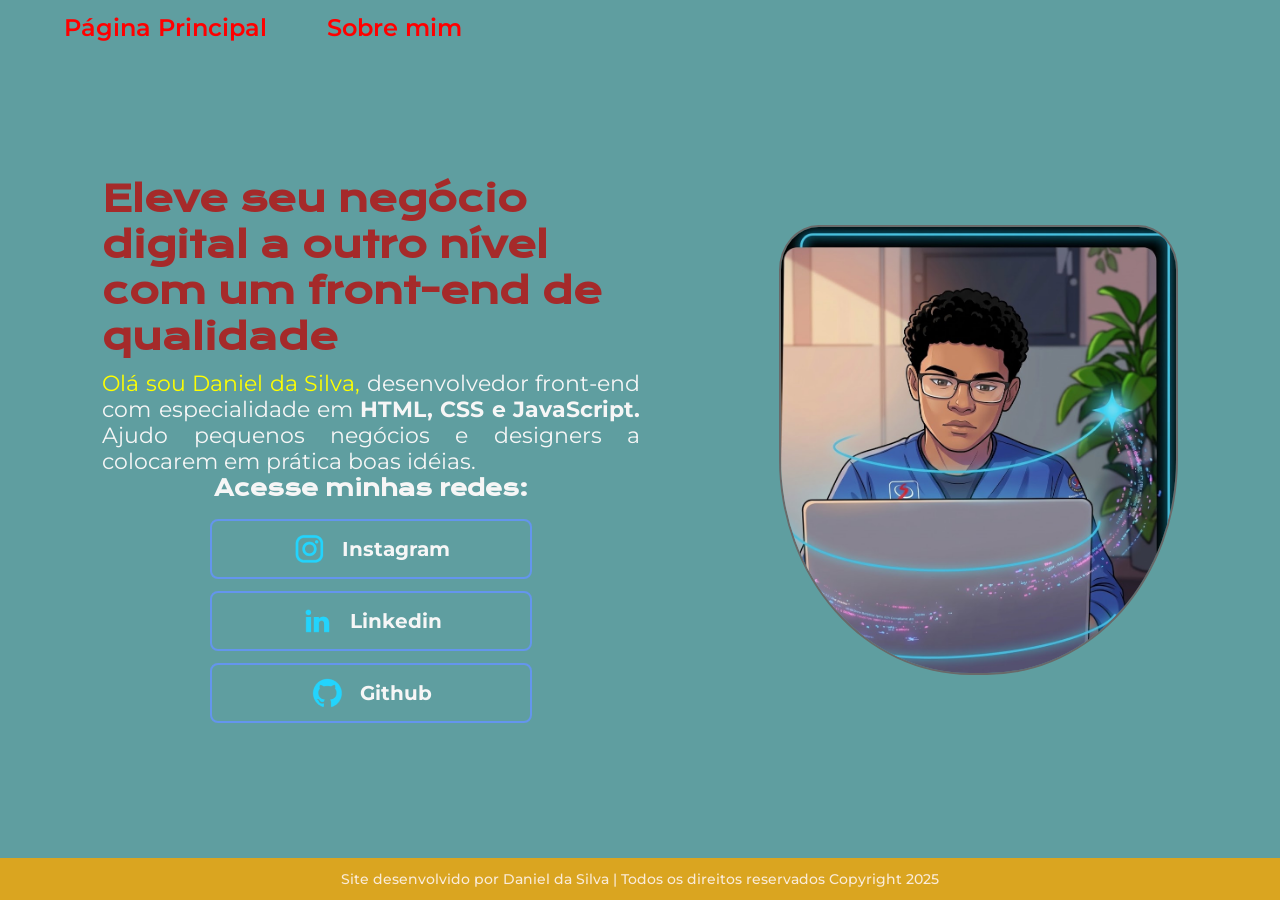
<file: index.html>
<!DOCTYPE html>
<html lang="pt-br">
<head>
<meta charset="UTF-8">
<meta name="viewport" content="width=device-width, initial-scale=1.0">
<title>Portfólio</title>
<link rel="stylesheet" href="estilo.css "/>
</head>
<body>
<header class="cabecalho">
<nav class="cabecalho-menu">
<a class="menu-link" href="index.html"> Página Principal</a>
<a class="menu-link" href="sobre.html"> Sobre mim</a>
</nav>
</header>
<main class="apresentacao">
<section class="apresentacao-conteudo">
<div>
<h1 class="apresentacao-titulo"> Eleve seu negócio digital a outro nível com um front-end de qualidade </h1>
<p class="apresentacao-paragrafo"><span>Olá sou Daniel da Silva, </span> desenvolvedor front-end com especialidade em <strong> HTML, CSS e JavaScript.</strong> Ajudo pequenos negócios e designers a colocarem em prática boas idéias. </p>
<div class="apresentacao-links">
<h2 class="apresentacao-links-subtitulo"> Acesse minhas redes: </h2>
<a class="apresentacao-links2" href="https://www.instagram.com/dpaulo_026?stkn=OGZycGFkaTA0Y2h4" target="_blank"><img src="instagram.png"> Instagram</a> <!-- 2. passo a alterar-->
<a class="apresentacao-links2" href="https://github.com/daniellspaulo" target="_blank"><img src="linkedin.png"> Linkedin</a>
<a class="apresentacao-links2" href="https://www.github.com" target="_blank"><img src="github.png"> Github</a>
</div>
</section>
<img id="imagem-principal" src=" eu.png" alt="Joana Santos" Title=" Desenvolvedora Front-end">
</main>
<footer> Site desenvolvido por Daniel da Silva | Todos os direitos reservados Copyright 2025 </footer>
</body>
</html>
</file>
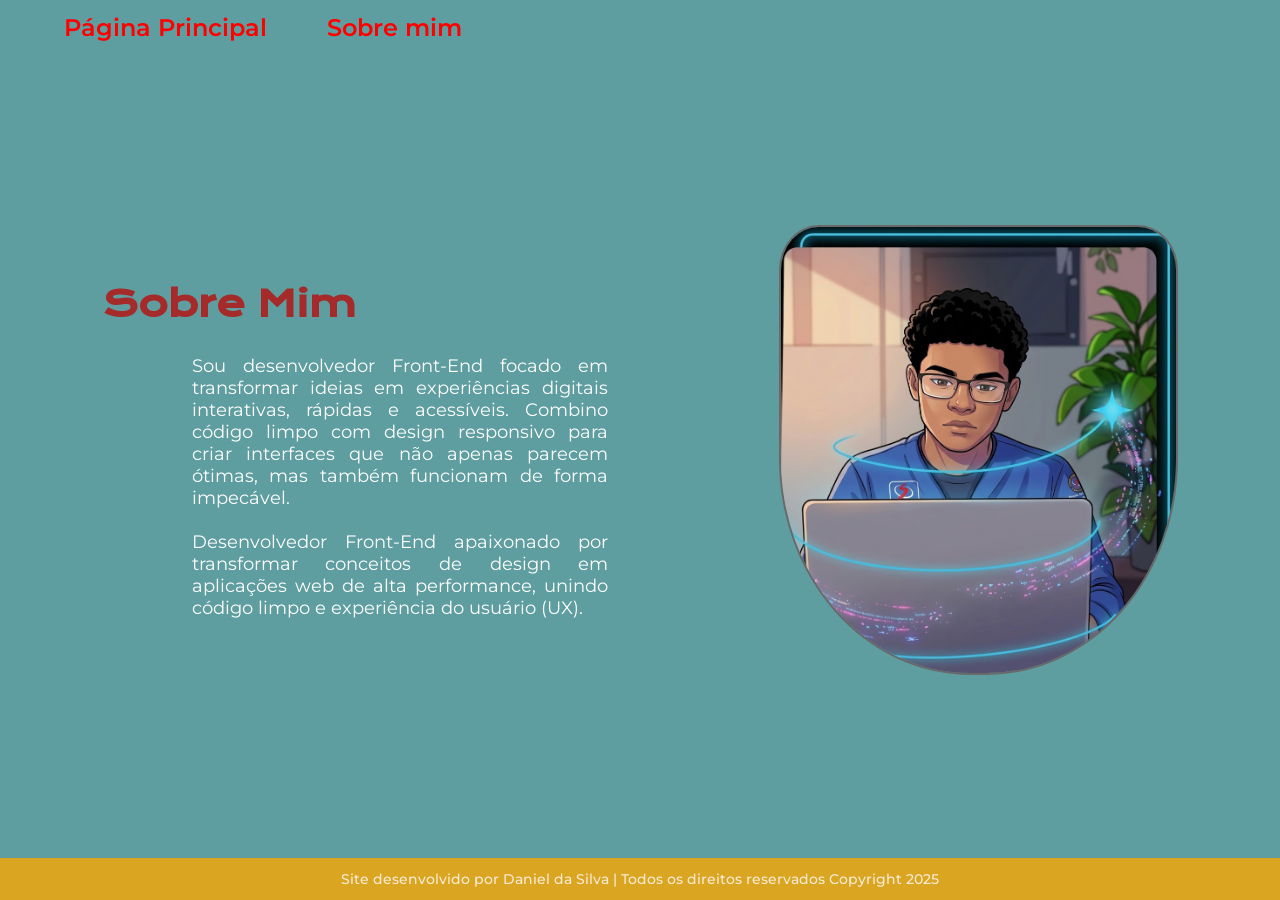
<file: sobre.html>
<!DOCTYPE html>
<html lang="pt-br">
<head>
    <meta charset="UTF-8">
    <meta name="viewport" content="width=device-width, initial-scale=1.0">
    <title>Portifólio</title>
<link rel="stylesheet" href="estilo.css">
</head>
<body class="b">
    
<header class="cabecalho">
<nav class="cabecalho-menu">
<a class="menu-link" href="index.html"> Página Principal</a>
<a class="menu-link" href="sobre.html"> Sobre mim</a>
</nav>
</header>

<main class="apresentacao">
<section>
<div>
<h1 class="apresentacao-titulo"> Sobre Mim</h1>
<br>
<p class="conteudo-texto"> Sou desenvolvedor Front-End focado em transformar ideias em experiências digitais interativas, rápidas e acessíveis. Combino código limpo com design responsivo para criar interfaces que não apenas parecem ótimas, mas também funcionam de forma impecável.
<br><br>
<p class="conteudo-texto">Desenvolvedor Front-End apaixonado por transformar conceitos de design em aplicações web de alta performance, unindo código limpo e experiência do usuário (UX).
</section>
<img id="imagem-principal" src="eu.png" alt="Joana Santos" Title=" Desenvolvedora Front-end">
</main>
<footer> Site desenvolvido por Daniel da Silva | Todos os direitos reservados Copyright 2025 </footer>











</body>
</html>
</file>
<file: estilo.css>
@import url('https://fonts.googleapis.com/css?family=Darker+Grotesque:wght@300..900&family=Krona+One&family=Montserrat:ital,wght@0,100..900;1,100..900&display=swap');

*{
    margin: 0px;
    padding: 0px;  
    box-sizing: border-box; /* Garante que paddings não aumentem o tamanho dos elementos */
}

body {
    background-color:cadetblue;
    color: #f6f6f6;
    min-height: 100vh; /* Força o body a ter exatamente a altura da tela */
    display: flex;
    flex-direction: column;
    justify-content: space-between; /* Distribui cabeçalho no topo, conteúdo no meio e rodapé na base */
    overflow: hidden; /* Mantém a tela travada sem rolar, já que tudo vai caber */
}

/* Reduzido o padding vertical de 10% para 2% para o conteúdo subir */
.apresentacao{
    display: flex;
    align-items: center;
    justify-content: space-between;
    padding: 2% 8%; 
    gap: 82px;
    flex-grow: 1; /* Faz esta seção ocupar todo o espaço central disponível */
}

.apresentacao-conteudo {
    width: 50%;
    display: flex;
    flex-direction: column;
    gap: 15px; /* Reduzido levemente de 20px para economizar altura */
}

.cabecalho {
    padding: 1% 0% 0% 5%;
}

.cabecalho-menu {
    display: flex;
    gap: 60px;
}

.menu-link {
    font-family: "Montserrat", sans-serif;
    font-size: 1.5rem; 
    font-weight: 600; 
    color: red; 
    text-decoration: none;
}

.menu-link:hover {
    color: blueviolet;

}
/* Mudado o text-align para left para alinhar com o seu layout original */
.apresentacao-titulo {
    font-size: 2.25rem; 
    font-family: "Krona One", sans-serif; 
    color:brown;
    text-align: left; 
    padding: 0 0 10px 0; /* Removido padding geral para não criar espaço falso no topo */
}

.apresentacao-titulo:hover {
    color: yellow;
}

.apresentacao-paragrafo {
    font-size: 1.35rem; /* Reduzido levemente de 1.5rem para ajudar no encaixe vertical */
    text-align: justify; 
    font-family: "Montserrat", sans-serif;
}

.apresentacao-links {
    display: flex;
    flex-direction: column; 
    align-items: center;
    justify-content: space-between;
    gap: 12px; /* Reduzido de 16px */
}

.apresentacao-links-subtitulo {
    font-family: "Krona One", sans-serif;
    font-weight: bold;
    font-size: 1.35rem; /* Ajustado proporcionalmente */
    margin-bottom: 5px;
}

.apresentacao-links2 {
    width: 60%; /* Aumentado um pouco a largura para o texto não quebrar linha */
    text-align: center;
    border-radius: 8px;
    font-size: 1.25rem; /* Ajustado de 1.5rem para caber melhor na caixa */
    padding: 12px 0; /* Reduzido de 21.5px para os botões ficarem menos altos */
    text-decoration: none;
    color: #f6f6f6;
    font-family: "Montserrat", sans-serif;
    font-weight: bold;
    border: 2px solid cornflowerblue;
    display: flex;
    justify-content: center;
    align-items: center;
    gap: 16px;
}

.apresentacao-links2:hover {
    background-color: #272727;
}

span {
    color: yellow;
}

.destaque {
    color: orange;
}

footer {
    text-align: center;
    background-color: goldenrod;
    color:antiquewhite;
    font-family: "Montserrat", sans-serif;
    font-weight: 500;
    font-size: 0.875rem;
    padding: 12px 0px; /* Ajustado para dar um espaçamento correto em cima e embaixo */
}

/* Modificado para controlar o tamanho vertical máximo da imagem */
#imagem-principal {
    border-radius: 48%;
    border: 2px solid dimgray;
    border-top-left-radius: 10%;
    border-top-right-radius: 10%;
    max-height: 50vh; /* A imagem nunca vai passar de metade da altura da tela */
    width: auto; /* Mantém a proporção horizontal correta */
}

.conteudo-texto {
    color: white;
    font-family: "Montserrat", sans-serif;
    font-weight: 400;
    font-size: 1.125rem;
    text-align: justify;
    padding: 0% 15%;
}

/* Media Query - Mantida e corrigida a sintaxe do seletor */ 
@media (max-width: 1080px) {
    /* para celulares muito pequenos (smartphones com menos de 600px*/ 
@media only screen and  (max-width: 820px){ 
    .exemplo { background-color: #ffd700; color: #e3dac9;}

    
    body {
        overflow: auto; /* Permite rolagem apenas em telas de celular/tablets */
    }
    .b{
        background-color:purple;
    }
    .cabecalho { 
        padding: 10px;
    }
    .cabecalho-menu { /* Corrigido o ponto que faltava no seletor */
        justify-content: center;
    }
    .apresentacao {
        flex-direction: column-reverse;
        padding: 5%;
        gap: 30px;
    }
    .apresentacao-conteudo {
        width: auto;
    }
    #imagem-principal {
        max-height: 35vh;
    }
}
@media only screen and  (max-width: 820px){ 
    .b { background-color: #ffd700;   color: #ff0000;}
}
@media only screen and (max-width: 820px){
    .conteudo-texto{ color: #E3DAC9;}
}
</file>
